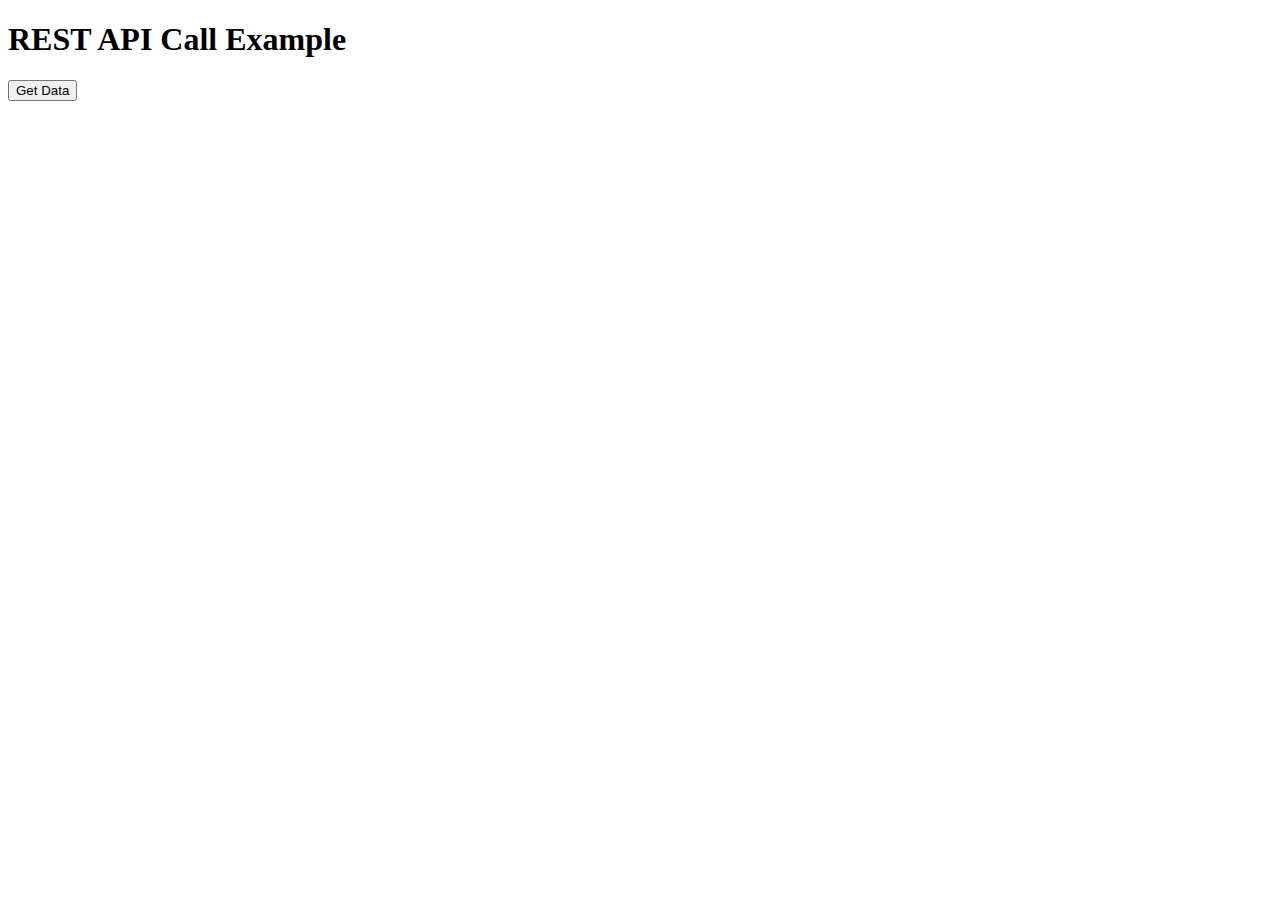
<file: javascript-call-restful/index.html>
<!DOCTYPE html>
<html>
<head>
<title>REST API Call Example</title>
</head>
<body>

  <h1>REST API Call Example</h1>
  <button id="getDataBtn">Get Data</button>
  <div id="output"></div>

  <script>
    const apiUrl = 'https://jsonplaceholder.typicode.com/todos/1'; // Replace with your API endpoint
    const outputElement = document.getElementById('output');
    const getDataBtn = document.getElementById('getDataBtn');

    getDataBtn.addEventListener('click', () => {
      fetch(apiUrl)
        .then(response => {
          if (!response.ok) {
            throw new Error('Network response was not ok');
          }
          return response.json();
        })
        .then(data => {
          // Display data in the output element
          outputElement.innerHTML = `
            <p><strong>User ID:</strong> ${data.userId}</p>
            <p><strong>ID:</strong> ${data.id}</p>
            <p><strong>Title:</strong> ${data.title}</p>
            <p><strong>Completed:</strong> ${data.completed}</p>
          `;
        })
        .catch(error => {
          console.error('Error:', error);
          outputElement.textContent = 'Error fetching data.';
        });
    });
  </script>

</body>
</html>
</file>
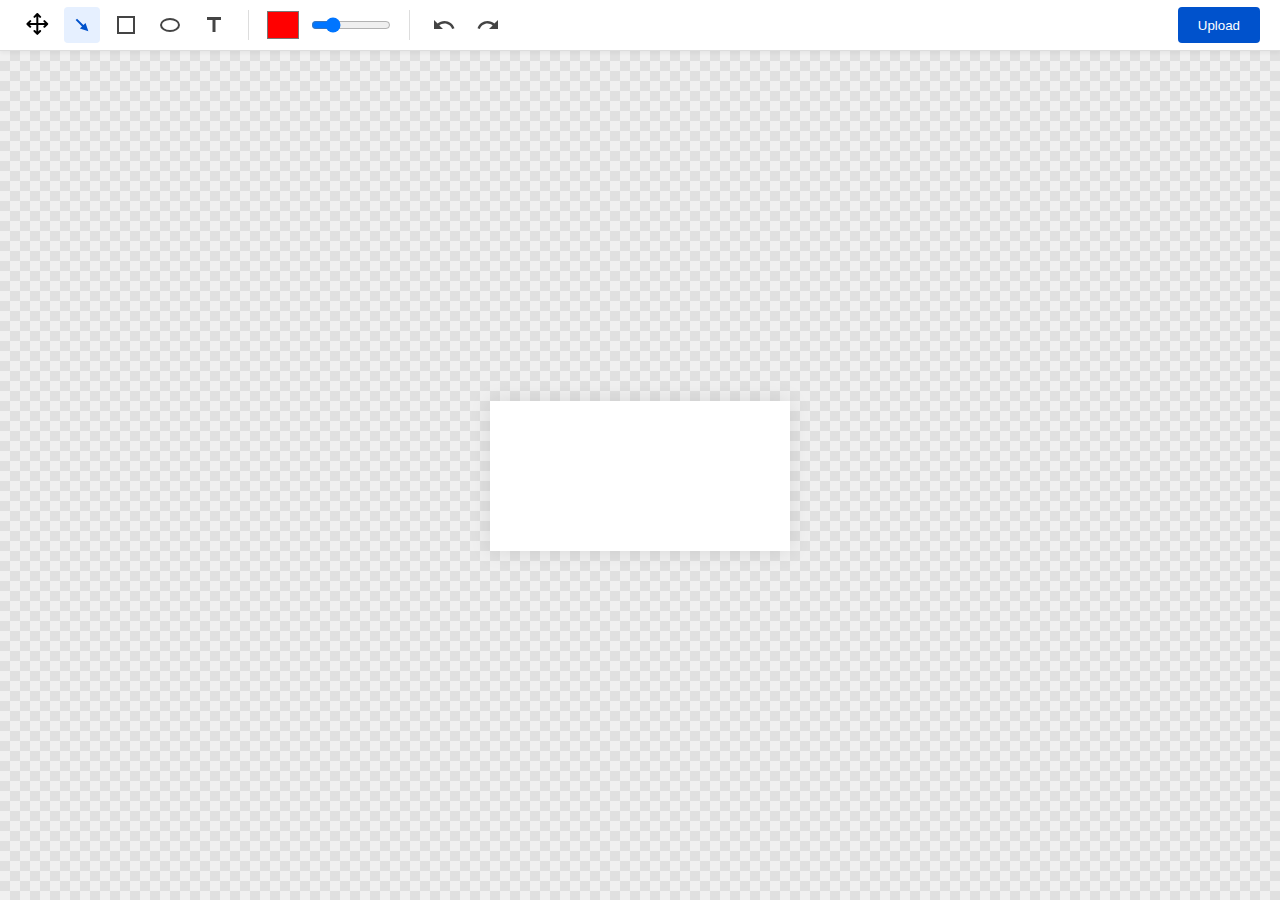
<file: atlassian-snipit/editor.html>
<!DOCTYPE html>
<html>
<head>
    <title>Annotate Screenshot - Atlassian Snipit</title>
    <link rel="stylesheet" href="editor.css">
</head>
<body>
    <div class="toolbar">
        <div class="tool-group">
            <button class="tool-btn" data-tool="select" title="Select">
                <svg viewBox="0 0 24 24" width="24" height="24"><path d='M18.799 9.957l-1.121-1.121a1 1 0 1 1 1.414-1.415l2.828 2.829a1 1 0 0 1 0 1.414l-2.828 2.828a1 1 0 0 1-1.414-1.414l1.121-1.121h-6.485v6.485l1.121-1.121a1 1 0 0 1 1.414 1.414l-2.828 2.829a1 1 0 0 1-1.414 0l-2.829-2.829a1 1 0 0 1 1.414-1.414l1.122 1.121v-6.485H3.828l1.122 1.121a1 1 0 0 1-1.414 1.414L.707 11.664a1 1 0 0 1 0-1.414L3.536 7.42A1 1 0 0 1 4.95 8.836l-1.122 1.12h6.486V3.473L9.192 4.593a1 1 0 0 1-1.414-1.414L10.607.35a1 1 0 0 1 1.414 0l2.828 2.829a1 1 0 1 1-1.414 1.414l-1.121-1.121v6.485h6.485z' /></svg>
            </button>
            <button class="tool-btn active" data-tool="arrow" title="Arrow">
                <svg viewBox="0 0 24 24" width="24" height="24"><path fill="currentColor" d="M11 4v9h-3l4 8 4-8h-3v-9h-2z" transform="rotate(-45 12 12)"/></svg>
            </button>
            <button class="tool-btn" data-tool="rect" title="Rectangle">
                <svg viewBox="0 0 24 24" width="24" height="24"><path fill="none" stroke="currentColor" stroke-width="2" d="M4 4h16v16H4z"/></svg>
            </button>
            <button class="tool-btn" data-tool="ellipse" title="Ellipse">
                <svg viewBox="0 0 24 24" width="24" height="24"><ellipse cx="12" cy="12" rx="9" ry="6" fill="none" stroke="currentColor" stroke-width="2"/></svg>
            </button>
            <button class="tool-btn" data-tool="text" title="Text">
                <svg viewBox="0 0 24 24" width="24" height="24"><path fill="currentColor" d="M5 4v3h5.5v12h3V7H19V4H5z"/></svg>
            </button>
        </div>
        <div class="separator"></div>
        <div class="tool-group">
            <input type="color" id="color-picker" value="#FF0000" title="Color">
            <input type="range" id="line-width" min="1" max="10" value="3" title="Line Width">
            <select id="font-size" title="Font Size" style="display: none; height: 36px; border-radius: 4px; border: 1px solid #ccc;">
                <option value="16">16px</option>
                <option value="20">20px</option>
                <option value="24" selected>24px</option>
                <option value="32">32px</option>
                <option value="48">48px</option>
                <option value="64">64px</option>
            </select>
        </div>
        <div class="separator"></div>
        <div class="tool-group">
            <button class="tool-btn" id="undo" title="Undo">
                <svg viewBox="0 0 24 24" width="24" height="24"><path fill="currentColor" d="M12.5 8c-2.65 0-5.05.99-6.9 2.6L2 7v9h9l-3.62-3.62c1.39-1.16 3.16-1.88 5.12-1.88 3.54 0 6.55 2.31 7.6 5.5l2.37-.78C21.08 11.03 17.15 8 12.5 8z"/></svg>
            </button>
            <button class="tool-btn" id="redo" title="Redo">
                <svg viewBox="0 0 24 24" width="24" height="24"><path fill="currentColor" d="M18.4 10.6C16.55 9 14.15 8 11.5 8c-4.65 0-8.58 3.03-9.96 7.22L3.9 16c1.05-3.19 4.05-5.5 7.6-5.5 1.95 0 3.73.72 5.12 1.88L13 16h9V7l-3.6 3.6z"/></svg>
            </button>
        </div>
        <div class="spacer"></div>
        <div class="tool-group">
            <button id="upload-btn" class="primary-btn">Upload</button>
        </div>
    </div>
    
    <div id="canvas-container">
        <canvas id="canvas"></canvas>
    </div>

    <!-- Hidden text input for typing -->
    <textarea id="text-input" style="display:none; position:absolute; background:transparent; border:1px dashed #000; color: red; font: 20px Arial; z-index: 100; padding: 0; outline: none; resize: none; overflow: hidden; white-space: pre;"></textarea>

    <script src="editor.js"></script>
</body>
</html>
</file>
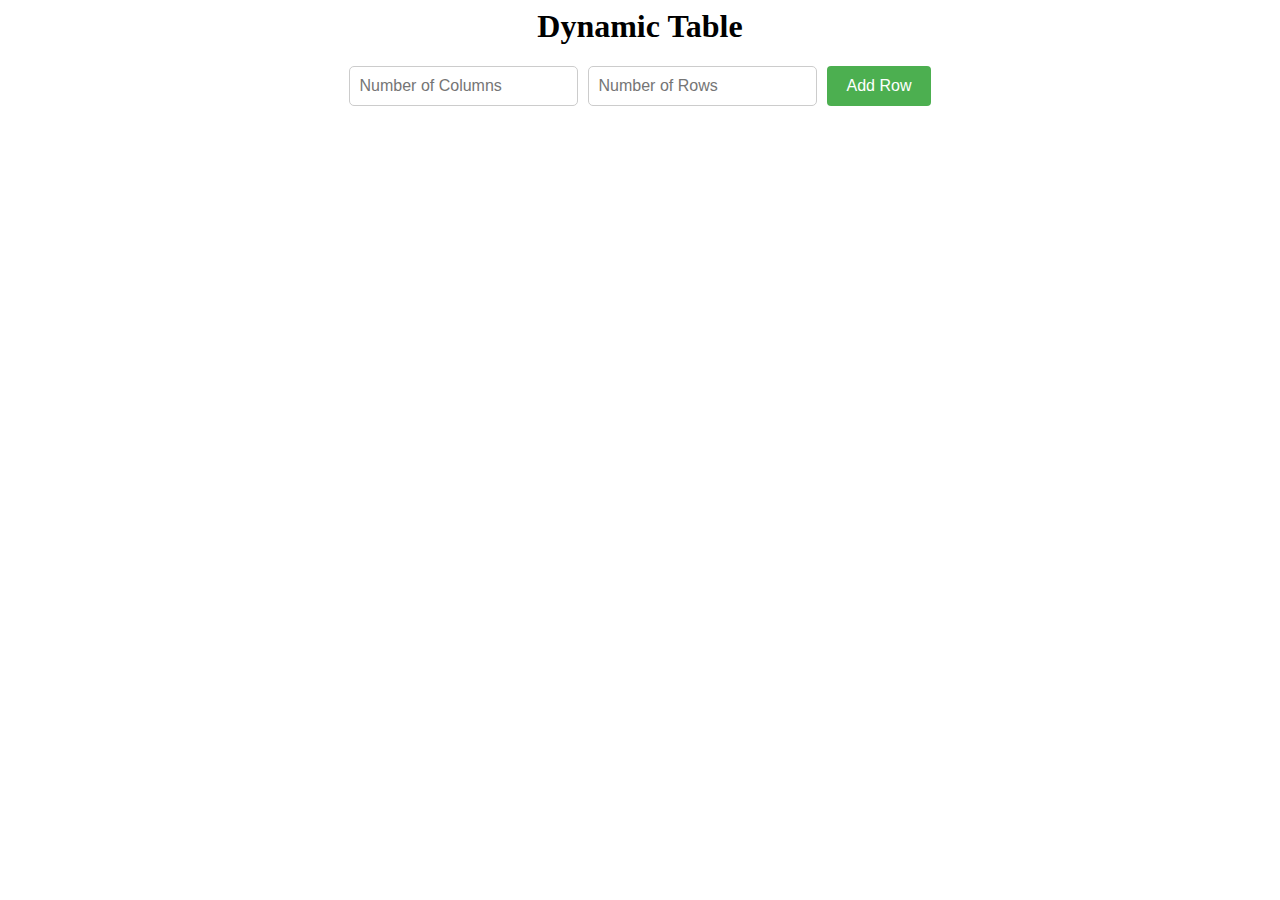
<file: javascript-dynamc-table/ex1.html>
<!DOCTYPE html>
<html>
  <head>
    <title>Dynamic HTML Table with JavaScript</title>

    <meta name="robots" content="noindex, nofollow" />
    <style>
      .container {
        width: 60%;
        margin: 0 auto;
      }

      h1 {
        margin-top: 0;
        text-align: center;
      }

      .input-container {
        display: flex;
        justify-content: center;
        flex-wrap: wrap;
      }

      #rows,
      #columns {
        padding: 10px;
        font-size: 16px;
        margin-right: 10px;
        border-radius: 5px;
        border: 1px solid #ccc;
      }

      #rows:focus,
      #columns:focus {
        border-color: #66afe9;
        outline: 0;
        -webkit-box-shadow: inset 0 1px 1px rgba(0, 0, 0, 0.075),
          0 0 8px rgba(102, 175, 233, 0.6);
        box-shadow: inset 0 1px 1px rgba(0, 0, 0, 0.075),
          0 0 8px rgba(102, 175, 233, 0.6);
      }

      button {
        padding: 10px 20px;
        font-size: 16px;
        cursor: pointer;
        background-color: #4caf50;
        color: white;
        border: none;
        border-radius: 4px;
      }

      button:hover {
        background-color: #3e8e41;
      }

      table {
        border-collapse: collapse;
        width: 100%;
      }
      .header-input {
        width: 100%;
        box-sizing: border-box;
        font-weight: bold;
        border: none;
        outline: none;
        text-transform: uppercase;
      }

      #myTable {
        margin-top: 30px;
      }

      th,
      td {
        border: 1px solid black;
        padding: 8px;
        text-align: left;
      }

      .editable-cell {
        background-color: #f2f2f2;
        outline: none;
      }

      /* Chrome, Safari, Edge, Opera */
      input::-webkit-outer-spin-button,
      input::-webkit-inner-spin-button {
        -webkit-appearance: none;
        margin: 0;
      }

      /* Firefox */
      input[type="number"] {
        -moz-appearance: textfield;
      }
    </style>
  </head>
  <body>
    <div class="container">
      <h1>Dynamic Table</h1>
      <div class="input-container">
        <input
          type="number"
          id="columns"
          min="1"
          placeholder="Number of Columns"
        />
        <input type="number" id="rows" min="1" placeholder="Number of Rows" />
        <button onclick="createTable()">Add Row</button>
      </div>
      <table id="myTable">
        <!-- Table will be dynamically generated here -->
      </table>
    </div>

    <script>
      var tableData = [];

      function createTable() {
        var table = document.getElementById("myTable");
        var columnsInput = document.getElementById("columns");
        var rowsInput = document.getElementById("rows");
        var columns = parseInt(columnsInput.value);
        var rows = parseInt(rowsInput.value);

        // Clear existing table
        while (table.firstChild) {
          table.removeChild(table.firstChild);
        }

        // Create table header
        var headerRow = document.createElement("tr");
        for (var i = 0; i < columns; i++) {
          var th = document.createElement("th");
          var input = document.createElement("input");
          input.setAttribute("type", "text");
          input.setAttribute("class", "header-input");
          input.setAttribute("placeholder", "Column " + (i + 1));
          th.appendChild(input);
          headerRow.appendChild(th);
        }
        table.appendChild(headerRow);

        // Create table rows
        for (var i = 0; i < rows; i++) {
          var rowData = [];
          var row = document.createElement("tr");
          for (var j = 0; j < columns; j++) {
            var cell = document.createElement("td");
            cell.setAttribute("contenteditable", "true");
            cell.setAttribute("class", "editable-cell");
            cell.addEventListener("input", updateCell);
            rowData.push("");
            row.appendChild(cell);
          }
          table.appendChild(row);
          tableData.push(rowData);
        }
      }

      function updateCell(event) {
        var rowIndex = event.target.parentNode.rowIndex - 1;
        var columnIndex = event.target.cellIndex;
        var value = event.target.textContent.trim();
        updateData(rowIndex, columnIndex, value);
      }

      function updateData(row, col, value) {
        tableData[row][col] = value;
      }

      function deleteRow(row) {
        var table = document.getElementById("myTable");
        table.deleteRow(row);
        tableData.splice(row, 1);
      }

      function updateRow(row) {
        var table = document.getElementById("myTable");
        var rowData = tableData[row];
        var cells = table.rows[row + 1].cells;
        for (var i = 0; i < rowData.length; i++) {
          var value = cells[i].textContent.trim();
          rowData[i] = value;
        }
      }

      function displayData() {
        console.log(tableData);
      }
    </script>
  </body>
</html>
</file>
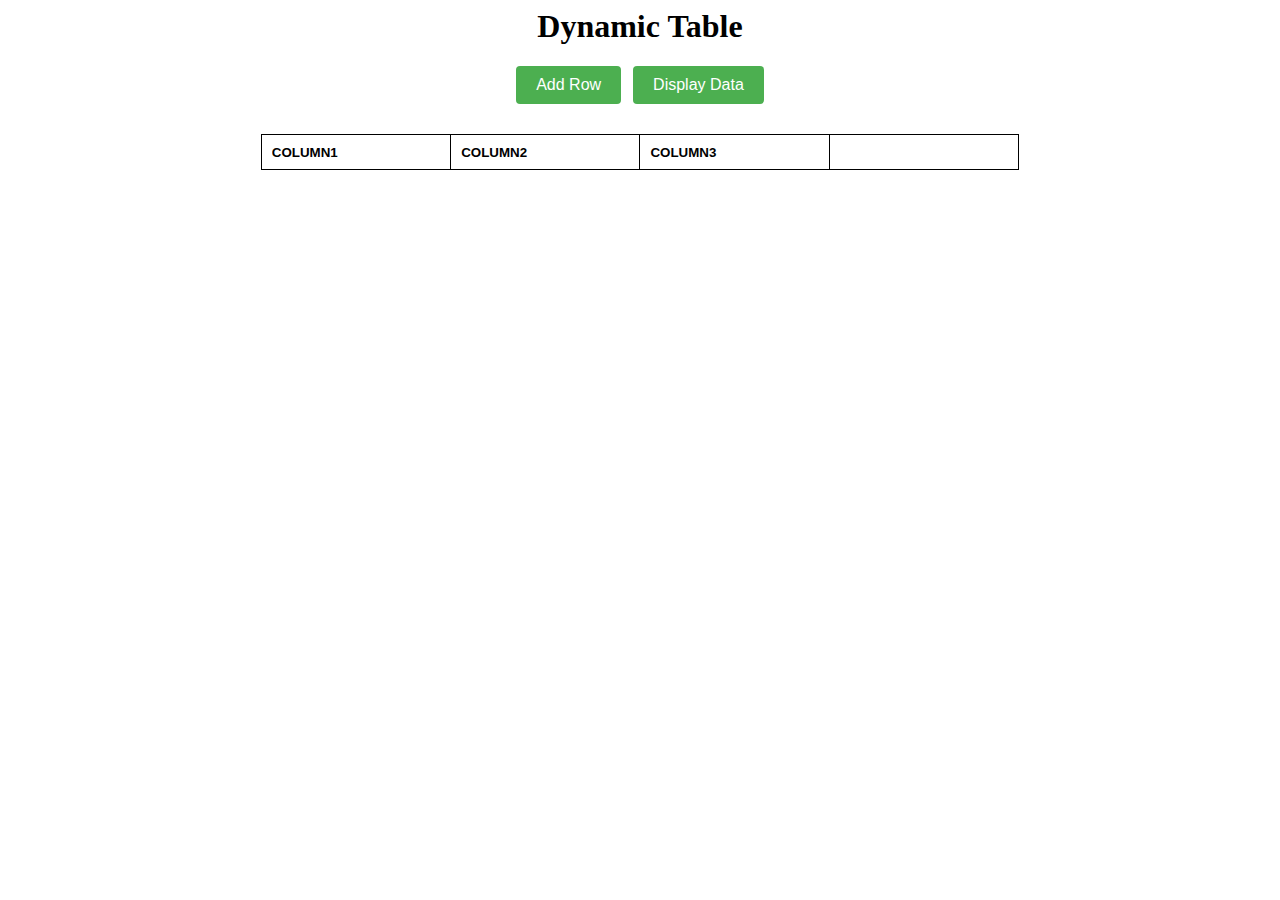
<file: javascript-dynamc-table/ex2.html>
<!DOCTYPE html>
<html>
  <head>
    <title>Dynamic HTML Table with JavaScript</title>

    <meta name="robots" content="noindex, nofollow" />
    <style>
      .container {
        width: 60%;
        margin: 0 auto;
      }

      h1 {
        margin-top: 0;
        text-align: center;
      }

      .input-container {
        display: flex;
        justify-content: center;
        flex-wrap: wrap;
      }

      #rows,
      #columns {
        padding: 10px;
        font-size: 16px;
        margin-right: 10px;
        border-radius: 5px;
        border: 1px solid #ccc;
      }

      #rows:focus,
      #columns:focus {
        border-color: #66afe9;
        outline: 0;
        -webkit-box-shadow: inset 0 1px 1px rgba(0, 0, 0, 0.075),
          0 0 8px rgba(102, 175, 233, 0.6);
        box-shadow: inset 0 1px 1px rgba(0, 0, 0, 0.075),
          0 0 8px rgba(102, 175, 233, 0.6);
      }

      button {
        padding: 10px 20px;
        font-size: 16px;
        cursor: pointer;
        background-color: #4caf50;
        color: white;
        border: none;
        border-radius: 4px;
      }

      button:hover {
        background-color: #3e8e41;
      }

      table {
        border-collapse: collapse;
        width: 100%;
      }
      .header-input {
        width: 100%;
        box-sizing: border-box;
        font-weight: bold;
        border: none;
        outline: none;
        text-transform: uppercase;
      }

      #myTable {
        margin-top: 30px;
      }

      th,
      td {
        border: 1px solid black;
        padding: 8px;
        text-align: left;
      }

      .editable-cell {
        background-color: #f2f2f2;
        outline: none;
      }

      /* Chrome, Safari, Edge, Opera */
      input::-webkit-outer-spin-button,
      input::-webkit-inner-spin-button {
        -webkit-appearance: none;
        margin: 0;
      }

      /* Firefox */
      input[type="number"] {
        -moz-appearance: textfield;
      }
    </style>
  </head>
  <body>
    <div class="container">
      <h1>Dynamic Table</h1>
      <div class="input-container">
        <button onclick="createTable()">Add Row</button> &nbsp;&nbsp;&nbsp; <button onclick="displayData()">Display Data</button>
      </div>
      <table id="myTable">
        <th><input type=""text" class="header-input" value="Column1"></th>
        <th><input type=""text" class="header-input" value="Column2"></th>
        <th><input type=""text" class="header-input" value="Column3"></th>
        <th><input type=""text" class="header-input" value=""/></th>
        <!-- Table will be dynamically generated here -->
      </table>
    </div>

    <script>
      var tableData = [];

      function createTable() {
        var table = document.getElementById("myTable");
        var columns = 3;
        var rows = 1

        // Create table rows
        for (var i = 0; i < rows; i++) {
          var rowData = [];
          var row = document.createElement("tr");
          for (var j = 0; j < columns + 1; j++) {
            var cell = document.createElement("td");
            cell.setAttribute("contenteditable", "true");
            cell.setAttribute("class", "editable-cell");
            cell.addEventListener("input", updateCell);
            if (j == columns) {
              var delete_btn = document.createElement("input");
              delete_btn.setAttribute("type", "button");
              delete_btn.value = "Delete";
              delete_btn.setAttribute("onclick", "deleteRow(" + (i + 1) + ")");
              cell.appendChild(delete_btn);
            }
            rowData.push("");
            row.appendChild(cell);
          }
          table.appendChild(row);
          tableData.push(rowData);
        }
      }

      function updateCell(event) {
        var rowIndex = event.target.parentNode.rowIndex - 1;
        var columnIndex = event.target.cellIndex;
        var value = event.target.textContent.trim();
        updateData(rowIndex, columnIndex, value);
      }

      function updateData(row, col, value) {
        tableData[row][col] = value;
      }

      function deleteRow(row) {
        var table = document.getElementById("myTable");
        table.deleteRow(row);
        tableData.splice(row, 1);
      }

      function updateRow(row) {
        var table = document.getElementById("myTable");
        var rowData = tableData[row];
        var cells = table.rows[row + 1].cells;
        for (var i = 0; i < rowData.length; i++) {
          var value = cells[i].textContent.trim();
          rowData[i] = value;
        }
      }

      function displayData() {
        console.log(tableData);
      }
    </script>
  </body>
</html>
</file>
<file: atlassian-snipit/editor.css>
body {
    margin: 0;
    padding: 0;
    overflow: hidden;
    background-color: #f0f0f0;
    font-family: -apple-system, BlinkMacSystemFont, "Segoe UI", Roboto, Oxygen, Ubuntu, Cantarell, "Open Sans", "Helvetica Neue", sans-serif;
    display: flex;
    flex-direction: column;
    height: 100vh;
}

.toolbar {
    height: 50px;
    background-color: #fff;
    border-bottom: 1px solid #ddd;
    display: flex;
    align-items: center;
    padding: 0 20px;
    box-shadow: 0 2px 4px rgba(0,0,0,0.05);
    z-index: 10;
}

.tool-group {
    display: flex;
    align-items: center;
    gap: 8px;
}

.separator {
    width: 1px;
    height: 30px;
    background-color: #ddd;
    margin: 0 16px;
}

.spacer {
    flex-grow: 1;
}

.tool-btn {
    width: 36px;
    height: 36px;
    border: none;
    background: transparent;
    border-radius: 4px;
    cursor: pointer;
    color: #444;
    display: flex;
    justify-content: center;
    align-items: center;
    transition: background-color 0.2s;
}

.tool-btn:hover {
    background-color: #f0f0f0;
}

.tool-btn.active {
    background-color: #e6f0ff;
    color: #0052cc;
}

.primary-btn {
    background-color: #0052cc;
    color: white;
    border: none;
    padding: 0 20px;
    height: 36px;
    border-radius: 4px;
    font-weight: 500;
    cursor: pointer;
    transition: background-color 0.2s;
}

.primary-btn:hover {
    background-color: #0047b3;
}

#canvas-container {
    flex-grow: 1;
    overflow: auto;
    display: flex;
    justify-content: center;
    align-items: center;
    padding: 40px;
    background-image: 
        linear-gradient(45deg, #e0e0e0 25%, transparent 25%),
        linear-gradient(-45deg, #e0e0e0 25%, transparent 25%),
        linear-gradient(45deg, transparent 75%, #e0e0e0 75%),
        linear-gradient(-45deg, transparent 75%, #e0e0e0 75%);
    background-size: 20px 20px;
    background-position: 0 0, 0 10px, 10px -10px, -10px 0px;
}

canvas {
    background-color: white;
    box-shadow: 0 0 20px rgba(0,0,0,0.1);
    cursor: crosshair;
}

input[type="color"] {
    width: 36px;
    height: 36px;
    border: none;
    padding: 0;
    background: none;
    cursor: pointer;
}

input[type="range"] {
    width: 80px;
}
</file>
